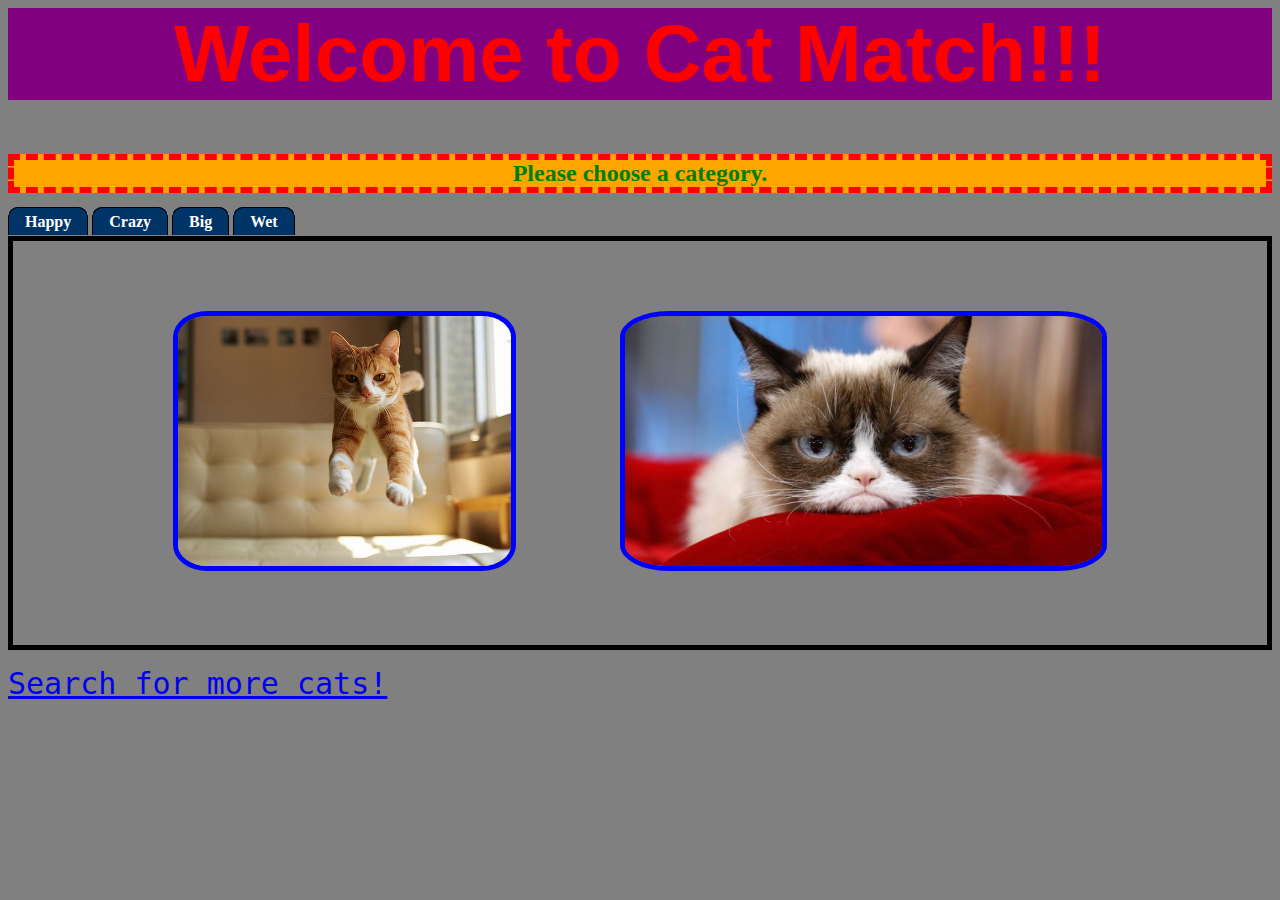
<file: index.html>
<html>
<head>
  <title>Cat Match</title>
  <link rel="stylesheet" href="style.css">
</head>
<body>
  <header>
    <h1>Welcome to Cat Match!!!</h1>
  </header>
  <h2>Please choose a category.</h2>
  <nav>
  <ul>
    <li><a href="happy.html">Happy</a></li>
    <li><a href="crazy.html">Crazy</a></li>
    <li><a href="big.html">Big</a></li>
    <li><a href="wet.html">Wet</a></li>
  </ul>
  </nav>
  <div class=catdiv>
    <img class="cat01" src="cat1.png">
    <img class="cat01" src="gc1.jpg">
  </div>
  <p><a id="link1" href="https://www.google.com/search?q=cats&hl=en&biw=1219&bih=698&site=webhp&source=lnms&tbm=isch&sa=X&ved=0ahUKEwjvlqLJnInSAhUQ9WMKHeFgCjkQ_AUIBigB">Search for more cats!</a>
  </p>
</body>
</html>
</file>
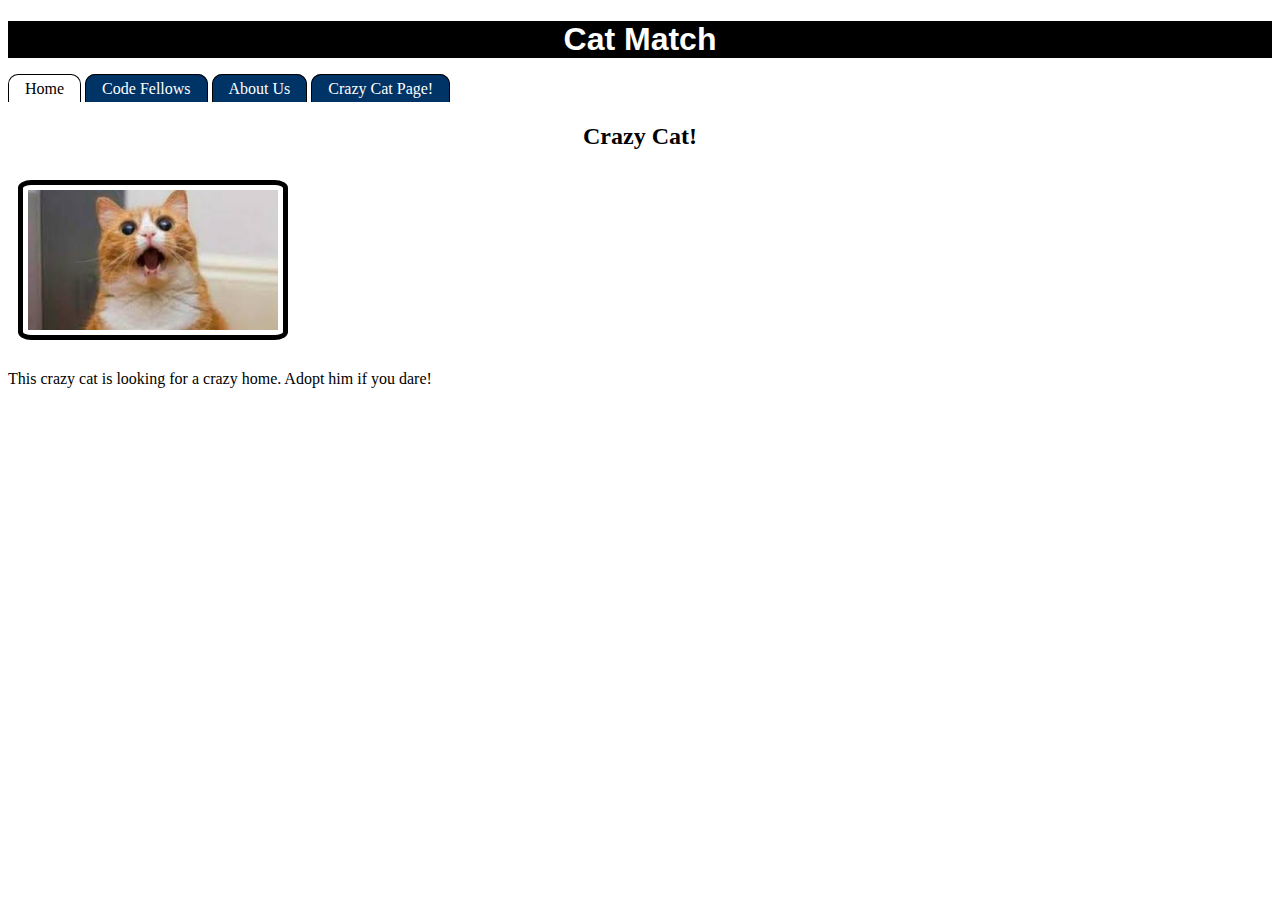
<file: crazy.html>
<!DOCTYPE html>
<html>
  <head>
    <meta charset="utf-8">
    <title>Crazy Cat</title>
    <link rel="stylesheet" href="crazystyle.css">
  </head>
  <body>
    <header>
      <h1>Cat Match</h1>
      <nav>
        <ul>
          <li><chose>Home</chose></li>
          <li><a href="http://www.codefellows.org">Code Fellows</a></li>
          <li><a href="about-us.html">About Us</a></li>
          <li><a href="cat.html">Crazy Cat Page!</a></li>
        </ul>
      </nav>
    </header>
    <h2>Crazy Cat!</h2>
    <img src="images/cat1.jpg" alt="cat1.jpg" class=catpic>
    <p>This crazy cat is looking for a crazy home. Adopt him if you dare!</p>
  </body>
</html>
</file>
<file: style.css>
body {
  background-color: gray;}
h1 {
  font-size: 80;
  color: red;
  background-color: purple;
}
h2 {text-align:center;
background-color: purple;}
ul {
  color:darkblue;font-weight: bold;}
h2 {
  color: green;
  background-color: orange;
  border: 6px dashed red;
}

.cat01 {
  height: 250px;
  margin: 50px;
  border: 5px solid blue;
  border-radius: 10%;
}
.catdiv {
  text-align: center;
padding: 20px;
  border: 5px solid black;
}
#gc1 {border-radius: 30%;}

#link1 {
  font-family: monospace;
  font-size: 30;
}

.something-awesome {
  color:pink;
  background-color: black;
  border: 6px dashed black;
  height: 50%;}
header {font-family: sans-serif;
text-align: center;}
nav{
 padding-bottom: 5px;
}
nav ul {
 margin: 0;
 padding: 0;
 list-style-type: none;
 text-align: left;
}

nav ul li {
 display: inline;
}

nav ul li * {
 padding-left: 1em;
 padding-right: 1em;
 padding-top:5px;
 padding-bottom:5px;
 border-top-left-radius: 10px;
 border-top-right-radius: 10px;
 border-top: 1px solid black;
 border-left: 1px solid black;
 border-right: 1px solid black;
}

nav ul li {
 background-color:white;
 background-image: url("https://www.transparenttextures.com/patterns/3px-tile.png");
}

nav ul li a {
 text-decoration: none;
 color: #fff;
 background-color: #036;
 background-image: url("http://img4.cliparto.com/pic/s/257047/5055135-blue-seamless-wavy-background-texture.jpg");
}

nav ul li a:hover {
 color: #fff;
 background-color: #369;
}
</file>
<file: crazystyle.css>
nav{
 padding-bottom: 5px;
}

nav ul{
  margin: 0;
  padding: 0;
  list-style-type: none;
  text-align: left;
}

nav ul li{
  display: inline;
}

nav ul li * {
 padding-left: 1em;
 padding-right: 1em;
 padding-top:5px;
 padding-bottom:5px;
 border-top-left-radius: 10px;
 border-top-right-radius: 10px;
 border-top: 1px solid black;
 border-left: 1px solid black;
 border-right: 1px solid black;
 }

nav ul li chose {
 background-color:white;
 background-image: url("https://www.transparenttextures.com/patterns/3px-tile.png")
 }

 nav ul li a {
  text-decoration: none;
  color: #fff;
  background-color: #036;
  background-image: url("http://img4.cliparto.com/pic/s/257047/5055135-blue-seamless-wavy-background-texture.jpg")}

nav ul li a:hover{
  color: #fff;
  background-color: #369;
}

h1
{
  color: White;
  background-color: Black;
  font-family: arial, sans-serif;
  text-align: center;
}

h2{
  text-align: center;
}

.catpic {
  border: 5px solid black;
  width: 250px;
  padding: 5px;
  border-radius: 5%;
  margin-left: 10px;
  margin-right: 10px;
  margin-top: 10px;
  margin-bottom: 10px;
}
</file>
